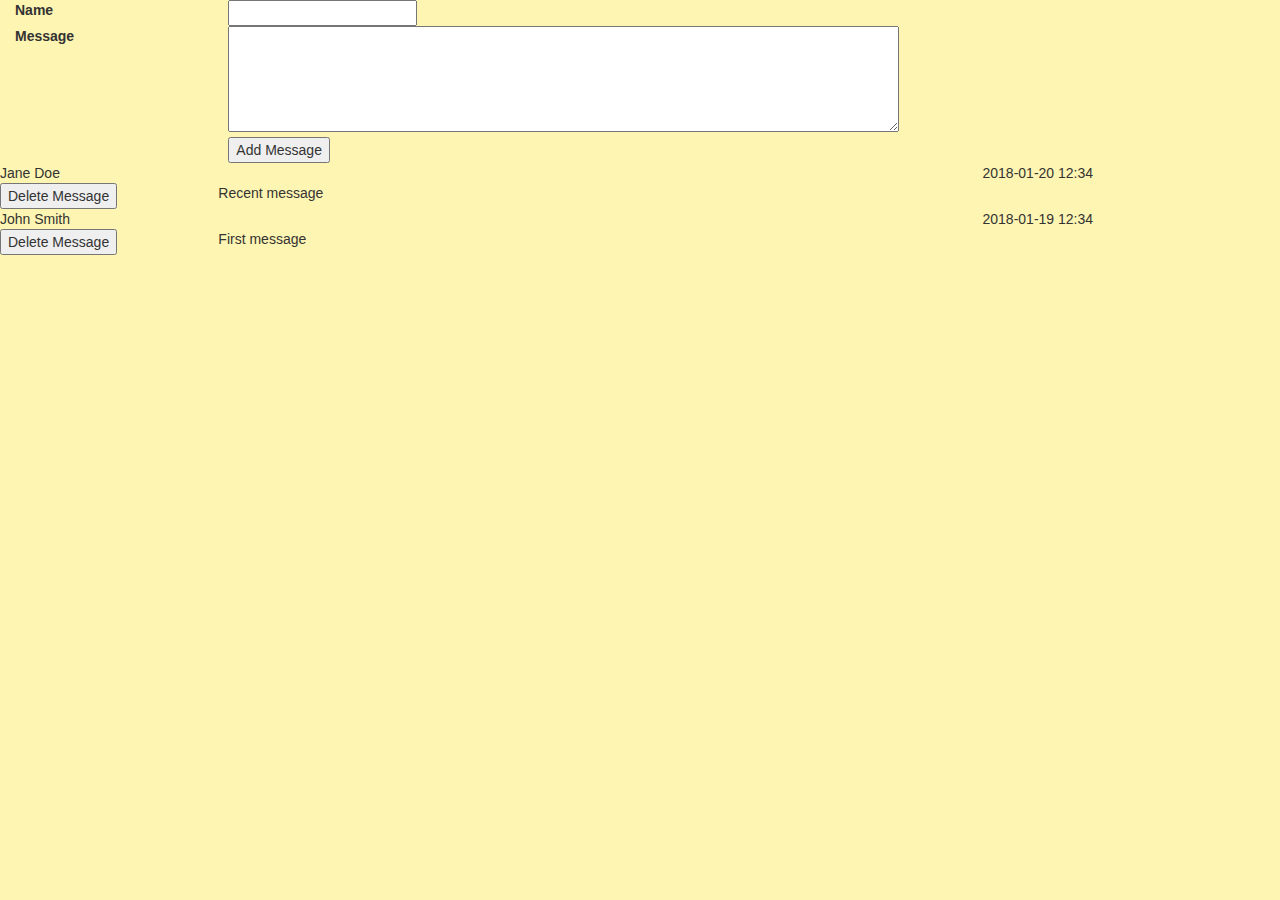
<file: index.html>
<!DOCTYPE html><html>
    <head>
        <title>Happity Webapp</title>

        <link rel="stylesheet" type="text/css" href="thirdparty/bootstrap.css" />

        <link rel="stylesheet" type="text/css" href="css/happity.css" />

        <script type="text/javascript" src="thirdparty/angular.js"></script>
    </head>
    <body ng-app="Happity">
        <div class='container-fluid' data-ng-view data-autoscroll='true'></div>

        <script type="text/javascript" src="thirdparty/jquery-3.3.1.js"></script>
        <script type="text/javascript" src="thirdparty/bootstrap.js"></script>
        <script type="text/javascript" src="thirdparty/angular-route.js"></script>

        <script type="text/javascript" src="controllers/main.js"></script>
    </body>
</html>
</file>
<file: css/happity.css>
body {
	background-color: rgb(255, 245, 178)
}

.home .heading {
	border: 1px solid black;
	border-radius:  5px;
	margin: 10px 20px 15px;
	padding: 5px 0;
	text-align: center;
}

.page-link {
	margin-top: 5px;
}
</file>
